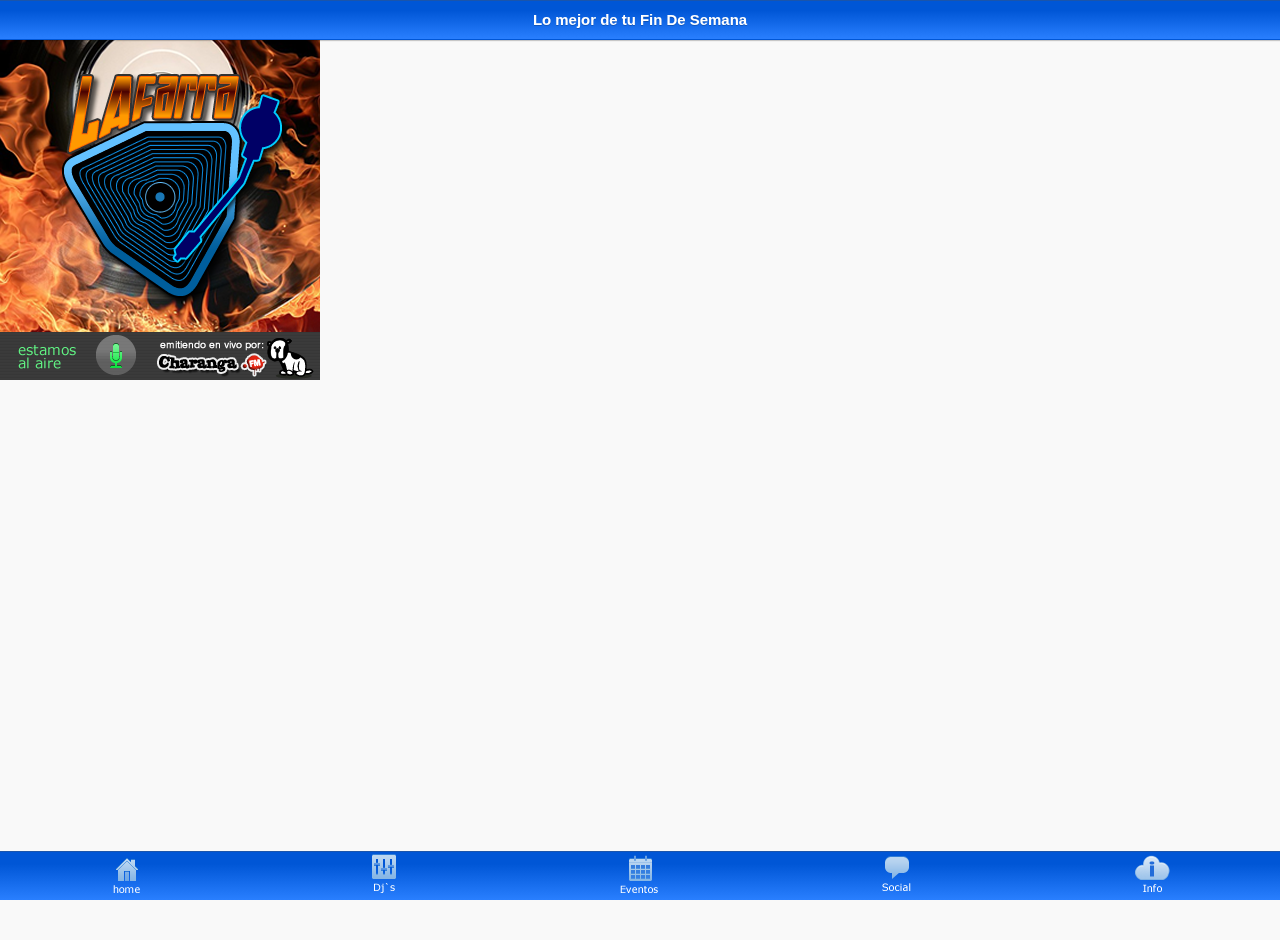
<file: index.html>
<!doctype html>
<html>
<head>
    <meta charset="utf-8">
    <title>LaFarra</title>
    <meta name="description" content="">
    <meta name="author" content="Nube De Ideas (@nubedeideas)">
    <!-- Mobile viewport optimization http://goo.gl/b9SaQ -->
    <meta name="HandheldFriendly" content="True">
    <meta name="MobileOptimized" content="320">
    <meta http-equiv="cleartype" content="on">
    <meta name="viewport" content="width=device-width, initial-scale=1.0, maximum-scale=1.0, user-scalable=0;">
    <meta name="apple-mobile-web-app-capable" content="yes">
    <meta name="apple-mobile-web-app-status-bar-style" content="black">
    <!-- For iPhone 4 with high-resolution Retina display: -->
    <link rel="apple-touch-icon-precomposed" sizes="114x114" href="assets/images/icon@2x.png">
    <link rel="apple-touch-icon-precomposed" sizes="72x72" href="assets/images/icon-72.png">
    <link rel="apple-touch-icon-precomposed" href="assets/images/icon.png">
    <link rel="apple-touch-startup-image" href="assets/images/default.png">
    <!-- Main Stylesheet -->
    <link rel="stylesheet" href="./lungo.js/lungo-1.1.2.min.css">
    <link rel="stylesheet" href="./lungo.js/lungo.theme.default.css">
    <link rel="stylesheet" href="assets/stylesheets/lafarra.css">
</head>

<body class="app">
    <!--
        First, you have to do is create a LungoJS Application instance in the file app.js.
        ...and use a Webkit browser as Chrome or Safari.
    -->
    <section id="farra">
         <header data-title="Lo mejor de tu Fin De Semana"></header>

         <footer class="toolbar">
            <nav>
                <a href="#home" data-target="article" data-title="Lo mejor de Tu Fin De Semana"><img src="assets/images/menu/bt_home.png" /></a>
                <a href="#djs" data-target="article" data-title="Los Djs de La Farra"><img src="assets/images/menu/bt_djs.png" /></a>
                <a href="#eventos" data-target="article" data-title="No te pierdas nuestras Farras"><img src="assets/images/menu/bt_eventos.png" /></a>
                <a href="#social" data-target="article" data-title="Lo mejor de Tu Fin De Semana"><img src="assets/images/menu/bt_social.png" /></a>
                <a href="#info" data-target="article" data-title="Conoce la Farra"><img src="assets/images/menu/bt_info.png" /></a>
            </nav>
        </footer>

        <article id="home" class="scrollable">
            <div class="indent">
                <img src="assets/images/logo-lafarra.png" width="320" height="292" alt="logo" class="logo-home"/>
                <div class="player">
                    <a href="#" id="player" onclick="playerS();"><img src="assets/images/layout/player.png" width="320" height="48" alt="logo"/></a>
                </div>
            </div>
        </article>

        <article id="djs" class="scrollable">
            <div class="indent">
                <div>
                    <a href="#dj1" data-target="article">
                        <img src="assets/images/content/dj1.png" width="320" height="119" border="0" />
                    </a>
                </div>
                <div>
                    <a href="#dj2" data-target="article">
                        <img src="assets/images/content/dj2.png" width="320" height="119" border="0" />
                    </a>
                </div>
                <div>
                    <a href="#dj3" data-target="article">
                        <img src="assets/images/content/dj3.png" width="320" height="119" border="0" />
                    </a>
                </div>

            </div>
        </article>

        <article id="dj1" class="scrollable">
            <div class="indent">
                <div>
                    <img src="assets/images/content/foto_dj1.png" width="310" height="140" alt="fotodj1" />
                </div>
                <div class="txtFarra">
                    Nació en la ciudad de Bucaramanga (Colombia)  Desde sus inicios en la escena Dee Jay (2000) ha logrado escalar posiciones importantes a tal punto que hoy es considerado uno de los mas grandes djs de la música crossover no solo en Colombia sino en toda Latinoamérica.
                </div>
                <div>
                    <img src="assets/images/layout/fd_webs.png" width="310" height="74" alt="fd_webs" />
                </div>
                <div>
                    <a href="#"><img src="assets/images/layout/bt_twitt.png" width="45" height="47" border="0" /></a>
                </div>
                <div>
                    <a href="#"><img src="assets/images/layout/bt_face.png" width="45" height="47" border="0" /></a>
                </div>
            </div>
        </article>
 
        <article id="dj2" class="scrollable">
            <div class="indent">
                <div>
                    <img src="assets/images/content/foto_dj2.png" width="310" height="140" alt="fotodj1" />
                </div>
                <div class="txtFarra">
                    Dj Productor, con mas de 17 años de experiencia en producción, realización de mezclas y remixes latinos. Escuchalo en Colombia los viernes de 6 pm a 4 am y los Sabados de 2 PM a 4 AM en Bogotá por Rumba St 104.7 fm.
                </div>
                <div>
                    <img src="assets/images/layout/fd_webs.png" width="310" height="74" alt="fd_webs" />
                </div>
                <div>
                    <a href="#"><img src="assets/images/layout/bt_twitt.png" width="45" height="47" border="0" /></a>
                </div>
                <div>
                    <a href="#"><img src="assets/images/layout/bt_face.png" width="45" height="47" border="0" /></a>
                </div>
            </div>
        </article>

        <article id="dj3" class="scrollable">
            <div class="indent">
                <div>
                    <img src="assets/images/content/foto_dj3.png" width="310" height="140" alt="fotodj1" />
                </div>
                <div class="txtFarra">
                    Dj - Productor y Locutor, mas de 20 años en la radio demuestran por que es uno de los mejores locutores latinos en España.
                    <br />
                    En Colombia trabajo para: Oxigeno - La Mega y Radioactiva.
                </div>
                <div>
                    <img src="assets/images/layout/fd_webs.png" width="310" height="74" alt="fd_webs" />
                </div>
                <div>
                    <a href="#"><img src="assets/images/layout/bt_twitt.png" width="45" height="47" border="0" /></a>
                </div>
                <div>
                    <a href="#"><img src="assets/images/layout/bt_face.png" width="45" height="47" border="0" /></a>
                </div>
            </div>
        </article>

        <article id="eventos" class="scrollable">
                <img src="assets/images/content/evento1.png" width="320" height="493" alt="evento1" />
        </article>

        <article id="social" class="scrollable">
            <div class="indent">
                <img src="assets/images/logo-social.png" width="320" height="311" alt="logo farra" class="logo-home"/>
                <div class="fondoSocial">
                    <img src="assets/images/layout/fd_social.png" width="315" height="77" alt="social" />
                    <div class="faceb">
                        <a href="#">
                        <img src="assets/images/layout/bt_face.png" name="face" width="45" height="47" border="0" id="face" /></a>
                    </div>
                    <div class="twitt">
                        <a href="#">
                        <img src="assets/images/layout/bt_twitt.png" name="twit" width="45" height="47" border="0" id="twit" /></a>
                    </div>
                </div>
                <div class="txtSocial">
                    Nuestro programa lo siguen djs de todo el mundo y gente comoo tú no te pierdas nada, siguenos en:
                </div>
            </div>
        </article>

        <article id="info" class="scrollable">
            <div class="indent">
                <img src="assets/images/logofarrainfo.png" width="320" height="106" alt="logoinfo" />
                <div class="txtFarra">Creado desde el año 1999 en la emisora Oxigeno Colombia <br />
    (Caracol radio), con los djs Sergio Romero, Fernando Palma y Mauricio Lombana quien en siguio con este formato de programa en Madrid España en la radio Eurocaribe <br />
  101.6 fm en el año 2003 y luego en el año 2007 en Unika radio 93.8 fm,  de ahi se abrio mas el circulo de emisoras que se fueron conectando cada fin de semana, hasta la fecha son mas de 8 estaciones radiales en Europa y 3 en Latinoamerica que siguen disfrutando de lo mejor del
                </div>
                <div>
                    <img src="assets/images/layout/fd_webs.png" width="310" height="74" alt="fd_webs" />
                </div>
            </div>
        </article>
    </section>

    <!-- PhoneGap -->
    <script src="phonegap.js"></script>
    <!-- LungoJS (Production mode) -->
    <script src="lungo.js/lungo-1.1.2.packed.js"></script>
    <script src="lungo.js/Lungo.Sugar.Sound.js"></script>
    <!-- LungoJS - Sandbox App -->
    <script src="app/app.js"></script>
    <script src="app/data.js"></script>
    <script src="app/events.js"></script>
    <script src="app/services.js"></script>
    <script src="app/view.js"></script>
    <script type="text/javascript">
        function playerS(){
            var urlplayer = 'http://server10.20comunicacion.com:8012/stream.mp3';
            //LUNGO.Sugar.Sound.background('http://server10.20comunicacion.com:8012/stream.mp3');
            my_media = new Media(urlplayer, onSuccess, onError);
            my_media.play();
        }
        function onSuccess() {
            console.log("playAudio():Audio Success");
        }

        // onError Callback 
        //
        function onError(error) {
            alert('code: '    + error.code    + '\n' + 
                  'message: ' + error.message + '\n');
        }
    </script>
</body>
</html>
</file>
<file: lungo.js/lungo.theme.default.css>
/**
 * Stylesheet
 *
 * @namespace LUNGO.Theme
 * @class Default
 *
 * @author Javier Jimenez Villar <javi@tapquo.com> || @soyjavi
 */
.app {
  background: #000000;
}
/* @group <header> & <footer> & <article> */
header {
  background: #0056D6 -webkit-gradient(linear, left top, left bottom, color-stop(0.25, #0056D6), color-stop(1, #297FFF));
  border-top: 1px inset #297FFF;
  border-bottom: 1px solid #0056D6;
  box-shadow: 0px 1px 1px rgba(0, 0, 0, 0.2);
}
footer {
  background: #0056D6 -webkit-gradient(linear, left top, left bottom, color-stop(0.25, #0056D6), color-stop(1, #297FFF));
  border-top: 1px inset #297FFF;
}
.title {
  color: #ffffff;
  text-shadow: 0px 1px 0px rgba(0, 0, 0, 0.2);
}
article {
  background-color: #f9f9f9;
}
article .title {
  color: #797979;
  text-shadow: 0px 1px 0px #fff;
}
/* @end */
/* @group <nav> */
nav a {
  color: rgba(255, 255, 255, 0.5);
}
nav a.current, nav a:active {
  color: #297FFF;
}
.toolbar a {
  color: rgba(255, 255, 255, 0.2);
}
.toolbar a.current, .toolbar a:active {
  background: #297FFF;
  box-shadow: inset 0px 0px 8px #297FFF;
  text-shadow: 0px 1px 4px #000;
}
/* @end */
/* @group <aside> */
aside {
  background: #252525;
}
aside a {
  color: #fff;
  text-shadow: 0px 1px 0px #000;
  border-bottom: 1px inset #101010;
  border-top: 1px inset #868686;
}
aside a.current {
  background: #1c1c1c;
  box-shadow: inset 0px 0px 8px #101010;
  border-top: 1px inset #1c1c1c;
}
aside a .icon {
  text-shadow: none;
  color: #7a7a7a;
}
aside .anchor {
  background: #101010;
  color: #7a7a7a;
}
aside  ~ article {
  box-shadow: -1px 0px 4px #000000;
}
/* @end */
/* @group .list */
.list, .list li:not(.toolbar) a {
  color: #2a2a2a;
}
.list li {
  background: #fff;
  border-bottom: 1px inset #e1e1e1;
}
.list li:last-child {
  border-bottom: none;
}
.list li.selectable:active {
  background: #c1de6a;
  color: #5d7b03;
  text-shadow: 0 1px 0 rgba(255, 255, 255, 0.2);
}
.list li.selectable:active small, .list li.selectable:active .onright:not(.bubble) {
  color: #ffffff;
  text-shadow: none;
}
.list li small, .list li .onright:not(.bubble) {
  color: #888;
}
.list .indented ul {
  border: 1px solid #e1e1e1;
}
.list .anchor {
  background: #c1de6a;
  color: #5d7b03;
  text-shadow: 0 1px 0 rgba(255, 255, 255, 0.2);
  border: none;
}
.list .tip {
  color: #7a7a7a;
}
.list .tip.darker {
  background-color: #2c2c2d;
  color: #fff;
  text-shadow: 0px 1px 0px #000;
}
.list .tip.darker a {
  color: #fff !important;
}
.list .tip.dark {
  background-color: #f4f4f4;
  box-shadow: inset 0px 1px 0px #fff;
  text-shadow: 0px 1px 0px #fff;
}
.list .toolbar {
  border-bottom-color: rgba(0, 0, 0, 0.2);
}
.list .toolbar .toolbar a {
  box-shadow: 1px 0px 0px #d9d9d9;
}
.list .toolbar .toolbar a:last-child {
  box-shadow: none;
}
.list .toolbar .toolbar a.current {
  background: transparent;
  color: #333;
  text-shadow: none !important;
}
/* @end */
/* @group widgets */
.contain {
  background: #000;
  color: #fff;
  text-shadow: 0px 1px 0px rgba(0, 0, 0, 0.2);
}
.contain{text-align:left;font-size:1.2em;
}
.contain img{margin:10px auto 10px;}
.contain h1{margin:2px auto 2px;font-size:2.2em;font-weight:bold;}
.contain .button.big{margin-top:16px;}
.contain .copyright{position:fixed;width:100%;bottom:8px;left:0px;font-size:0.8em;font-style:normal;}



.splash {
  background: orange;
  color: #fff;
  text-shadow: 0px 1px 0px rgba(0, 0, 0, 0.2);
}
/* @group .button */
a.button {
  box-shadow: inset 0 1px 0 rgba(0, 0, 0, 0.3), inset 0 2px 0px rgba(255, 255, 255, 0.2), inset 1px 0 0 rgba(0, 0, 0, 0.2), inset -1px 0 0 rgba(0, 0, 0, 0.2), inset 0 -1px 0 rgba(0, 0, 0, 0.2), 0 1px 1px rgba(0, 0, 0, 0.1);
}
a.button:active {
  box-shadow: inset 0 0 8px rgba(0, 0, 0, 0.4);
}
/* @end */
/* @group <inputs> */
input, textarea, select {
  border: 1px solid #e1e1e1;
  color: #858585;
  font-family: 'Roboto', Helvetica, Arial, sans-serif;
}
input:focus, textarea:focus, select:focus {
  border-color: #91bd09;
  color: #91bd09;
}
label {
  color: #91bd09;
  text-transform: uppercase;
  font-weight: bold;
}
.select:after {
  background: #858585;
  color: white;
}
input[type="checkbox"] + span, input[type="radio"] + span {
  color: #fff;
  background: #a0a0a0;
}
input[type="checkbox"] + span::before, input[type="radio"] + span::before {
  background: #c1c1c1;
}
input[type="checkbox"]:checked + span, input[type="radio"]:checked + span {
  background: #758e29;
}
/* @end */
.bubble {
  color: #fff;
  -webkit-border-radius: 2px;
  border-radius: 2px;
  -webkit-background-clip: padding-box;
  background-clip: padding-box;
  text-shadow: none;
  font-weight: bold !important;
}
header .bubble.count {
  background: #2c2c2d;
}
.bubble.count {
  background: #91bd09;
}
/* @end */
</file>
<file: assets/stylesheets/lafarra.css>
.fondo-home {	
	position:absolute;
	width:320px;
	height:353px;
	z-index:1;
	background-image: url(../images/layout/fondo-home.png);
	margin-top: 0;
	margin-left: 0;
}

.logo-home {	
	position:absolute;
	margin-top: 0px;
	margin-left: 0px;
}

#fondo-djs {	
	background-image: url(../images/superfondo.png);
	margin-left: 0px;
	margin-top: 0px;
	margin-right: 0px;
	margin-bottom: 0px;
	background-repeat: no-repeat;
}

#logo {
	position:absolute;
	width:242px;
	height:239px;
	z-index:5;
	left: 46px;
	top: 248px;
	font-family: Arial, Helvetica, sans-serif;
}
.player {
	position:absolute;
	z-index:6;
	margin-left: 0px;
	margin-top: 292px;
}
.fondoSocial {
	position:absolute;
	width:312px;
	height:79px;
	z-index:7;
	left: 6px;
	top: 290px;
	font-family: Arial, Helvetica, sans-serif;
}
.twitt {
	position:absolute;
	width:47px;
	height:53px;
	z-index:1;
	left: 83px;
	top: 10px;
	font-family: Arial, Helvetica, sans-serif;
}
.faceb{
	position:absolute;
	width:52px;
	height:52px;
	z-index:2;
	left: 150px;
	top: 11px;
	font-family: Arial, Helvetica, sans-serif;
}
#apDivx {
	position:absolute;
	width:233px;
	height:238px;
	z-index:5;
	left: 44px;
	top: 103px;
}
.txtSocial {
	position:absolute;
	width:239px;
	height:50px;
	z-index:6;
	left: 42px;
	top: 360px;
	font-family: Verdana, Geneva, sans-serif;
	color: #fff;
}


.txtFarra {
	font-family: Verdana, Geneva, sans-serif;
	color: #fff;
}
</file>
<file: lungo.js/lungo-1.1.2.min.css>
/**
 *
 *    /$$
 *   | $$
 *   | $$       /$$   /$$ /$$$$$$$   /$$$$$$   /$$$$$$
 *   | $$      | $$  | $$| $$__  $$ /$$__  $$ /$$__  $$
 *   | $$      | $$  | $$| $$  \ $$| $$  \ $$| $$  \ $$
 *   | $$      | $$  | $$| $$  | $$| $$  | $$| $$  | $$
 *   | $$$$$$$$|  $$$$$$/| $$  | $$|  $$$$$$$|  $$$$$$/
 *   |________/ \______/ |__/  |__/ \____  $$ \______/
 *                                  /$$  \ $$
 *                                 |  $$$$$$/
 *                                  \______/
 *
 * @copyright 2011 TapQuo Inc (c)
 * @license   http://www.github.com/tapquo/lungo/blob/master/LICENSE.txt
 * @version   1.1.2
 * @link      https://github.com/TapQuo/Lungo.js
 *
 * @author   Javier Jimenez Villar <javi@tapquo.com> || @soyjavi
 * @author   Guillermo Pascual <pasku@tapquo.com> || @pasku1
 */

a,abbr,address,article,aside,audio,b,blockquote,body,caption,cite,code,dd,del,dfn,dialog,div,dl,dt,em,fieldset,figure,footer,form,h1,h2,h3,h4,h5,h6,header,hgroup,hr,html,i,iframe,img,ins,kbd,label,legend,li,mark,menu,nav,object,ol,p,pre,q,samp,section,small,span,strong,sub,sup,table,tbody,td,tfoot,th,thead,time,tr,ul,var,video{border:0;margin:0;outline:0;padding:0;font-size:100%;}
a{color:#fff;text-decoration:none;-webkit-tap-highlight-color:rgba(0, 0, 0, 0);}
a:hover{opacity:1;}
html{height:100%;font-size:100%;-webkit-text-size-adjust:100%;-ms-text-size-adjust:100%;}
body{margin:0;padding:0;width:100%;height:100%;min-height:100%;overflow:hidden;font-family:Helvetica,Arial,sans-serif;font-size:13px;line-height:1.231;-webkit-touch-callout:none;display:-webkit-box;-webkit-box-orient:vertical;-webkit-box-align:stretch;}
b,strong{font-weight:bold;}
img{border:0;-ms-interpolation-mode:bicubic;vertical-align:middle;font-size:0;}
table{border-collapse:collapse;border-spacing:0;}
th,td,caption{vertical-align:top;font-weight:normal;text-align:left;}
*{margin:0;padding:0;-webkit-user-select:none;-webkit-tap-highlight-color:rgba(255, 255, 255, 0);}
section{position:absolute;left:0px;top:0px;width:100%;height:100%;-webkit-transform:translate3d(100%, 0, 0);transform:translate3d(100%, 0, 0);-webkit-backface-visibility:hidden;-webkit-transition:-webkit-transform 250ms cubic-bezier(0.39, 0.575, 0.565, 1);}section:first-child,section.show{-webkit-transform:translate3d(0%, 0, 0);transform:translate3d(0%, 0, 0);}
section.hide{-webkit-transform:translate3d(-100%, 0, 0);transform:translate3d(-100%, 0, 0);}
header,footer{position:absolute;left:0px;width:100%;height:38px;display:block;z-index:2;line-height:38px;}
header{top:0px;}
footer{bottom:0px;}
header .title,footer .title{margin:0 8px;float:left;z-index:-1;font-size:1.15em;font-weight:bold;}
header .title{position:absolute;left:0px;right:0px;text-align:center;display:inline-block;}
section header a.button,section footer a.button{margin:3px 3px auto 4px;}
section header a.button.icon,section footer a.button.icon{width:17px;}
nav{height:inherit;text-align:center;}nav a{padding:0 6px;z-index:1000;float:left;}nav a .icon{font-size:2.1em;line-height:38px;display:inline-block;}
nav a abbr,nav a .description{position:relative;bottom:5px;margin-left:2px;display:none;font-size:1.0em;}
nav a.current abbr{display:inline;}
nav .bubble{position:relative;top:-16px;left:-10px;margin-right:-20px;}
.toolbar{height:48px;display:block;}.toolbar nav{display:block;}
.toolbar a{padding:0;}
.toolbar .icon{display:block;font-size:2.5em;line-height:48px;}
.toolbar .bubble{top:-54px;left:6px;padding:1px 4px;}
aside{position:absolute;top:0px;bottom:0px;height:auto;width:256px;opacity:0;z-index:0;}
aside.show{opacity:1;}
header~aside{padding-top:40px;}
footer~aside{padding-bottom:40px;}
aside~article{-webkit-transform:translate3d(0px, 0, 0);transform:translate3d(0px, 0, 0);-webkit-transition:-webkit-transform 250ms cubic-bezier(0.39, 0.575, 0.565, 1);}
aside a{display:block;width:244px;height:40px;padding:0 6px;font-size:1.1em;font-weight:bold;line-height:40px;}
aside .icon{width:28px;height:28px;float:left;margin:8px 6px 0 0;font-size:1.9em;line-height:1.0em;text-align:center;}
aside .anchor{font-weight:bold;padding:3px 10px 4px;}
aside .bubble{float:right;margin:12px 4px 0 0;}
@media handheld, only screen and (min-width: 768px){[data-target="aside"]{display:none !important;} aside{opacity:1;} aside~article{width:auto !important;left:256px;right:0px !important;}}article{position:absolute;width:inherit;height:inherit;top:0px;bottom:0px;display:block;z-index:0;opacity:0;}
header~article{top:40px;}
footer~article{bottom:40px;}
article.current{z-index:1;opacity:1;}
article.aside{-webkit-transform:translate3d(256px, 0, 0);transform:translate3d(256px, 0, 0);}
@media handheld, only screen and (min-width: 768px){article.aside{-webkit-transform:translate3d(0px, 0, 0);transform:translate3d(0px, 0, 0);}}article .title{font-size:1.1em;margin:0px 0 4px;}
article .title .icon{margin-right:4px;}
article .text{margin:4px 0 8px;display:block;font-size:0.9em;font-weight:normal;line-height:1.4em;}
.list{width:inherit;font-size:1.15em;}.list a{display:block;}
.list li:not(.toolbar){padding:8px 6px 8px 8px;list-style-type:none;}.list li:not(.toolbar) .icon,.list li:not(.toolbar) img{float:left;width:32px;height:32px;margin-right:6px;font-size:36px;font-weight:normal;}
.list .icon,.list img{display:inline-block;}
.list small{display:block;overflow:hidden;white-space:nowrap;text-overflow:ellipsis;font-size:0.85em;}
.list li.anchor{font-size:0.85em;padding:4px 4px 3px;}.list li.anchor .icon{width:14px !important;height:14px !important;margin-right:2px !important;font-size:1.6em !important;line-height:14px !important;}
.list li.anchor .bubble{display:none;}
.list .tip{font-size:0.85em;font-weight:bold;}
.list .search input{width:88%;}
.list .search a{float:right;height:30px;margin:0px;padding:0px;}.list .search a icon{height:12px;width:30px;margin:0px;font-size:1.2em;font-weight:normal;}
.list .onright{font-size:0.75em;line-height:16px;}
.list .onright .icon,.list small .icon{font-size:1.4em !important;line-height:16px;height:14px !important;width:14px !important;margin-right:0px !important;}
.scrollable{position:absolute;display:block;width:100%;height:100%;}
.scroll{overflow:scroll;-webkit-overflow-scrolling:touch;}
.onleft{float:left;}
.onright{float:right;}
.indented{width:auto;height:auto;padding:0px 0px 0px;}
.indented ul{margin-bottom:10px;height:auto;width:inherit;}
.rounded ul{-webkit-border-radius:4px;border-radius:4px;-webkit-background-clip:padding-box;background-clip:padding-box;}
.rounded li:first-child{-webkit-border-radius:4px 4px 0px 0px;border-radius:4px 4px 0px 0px;-webkit-background-clip:padding-box;background-clip:padding-box;}
.rounded li:last-child{-webkit-border-radius:0px 0px 4px 4px;border-radius:0px 0px 4px 4px;-webkit-background-clip:padding-box;background-clip:padding-box;}
.margin-top-4{margin-top:4px;}
.hidden{display:none;}
.semi-opacity{opacity:0.5;}
.size32{font-size:32px;height:32px;width:32px;line-height:32px;}
.mini{font-size:20px !important;height:16px !important;width:16px !important;line-height:16px !important;}
.framed{border:2px solid #fff;}
.round{-webkit-border-radius:4px;border-radius:4px;-webkit-background-clip:padding-box;background-clip:padding-box;}
.bubble{padding:2px 4px 1px;-webkit-border-radius:1px;border-radius:1px;-webkit-background-clip:padding-box;background-clip:padding-box;font-size:0.8em;font-weight:bold;line-height:1.0em;}
.splash{text-align:center;font-size:1.2em;}
.splash img{max-width:206px;margin:92px auto 32px;}
.splash h1{margin:92px auto 16px;font-size:2.2em;font-weight:bold;}
.splash .button.big{margin-top:16px;}
.splash .copyright{position:fixed;width:100%;bottom:8px;left:0px;font-size:0.8em;font-style:normal;}
a.button{display:inline-block;height:31px;padding:0 9px 0 8px;color:#fff !important;outline:none;background:#5a5a5a;-webkit-user-select:none;user-select:none;font-weight:bold;line-height:32px;text-align:center;text-decoration:none;}a.button:active{background:#4b4b4b;}
a.button:disabled,a.button.disabled{background:rgba(255, 255, 255, 0.2);color:#999 !important;}
a.button .icon{float:left;width:17px;height:30px;font-size:1.5em;line-height:31px;}
a.button.big{position:relative;height:30px;width:100%;margin-bottom:4px;padding:6px 0;font-size:16px;line-height:31px;}a.button.big .icon{width:20px;height:28px;line-height:32px;margin-left:0.6em;margin-right:-48px;}
.form,form{width:inherit !important;}
label{font-size:0.8em;line-height:27px;}
input:not([type=checkbox]),textarea,select{display:inline-block;padding:5px;width:95%;margin-bottom:2px;outline:none;-webkit-appearance:none;border-radius:0px;font-size:15px;line-height:15px;font-weight:bold;-webkit-user-select:text;}
input[type=search]{width:86%;}input[type=search] +.button{float:right;padding:0px;width:32px;height:30px;}input[type=search] +.button .icon{font-size:22px !important;line-height:30px;}
select{width:100%;}
label.select{position:relative;display:inline-block;width:100%;padding-top:2px;}
.select:after{text-align:center;position:absolute;top:0;right:0;bottom:0;height:29px;width:29px;content:"▼";pointer-events:none;line-height:32px;margin-top:2px;}
.no-pointer-events .select:after{content:none;}
input[type="checkbox"],input[type="radio"]{width:82px;height:27px;z-index:2;}
input[type="checkbox"]+span::after,input[type="radio"]+span::after{content:"OFF";}
input[type="checkbox"]:checked+span::after,input[type="radio"]:checked+span::after{content:"ON";}
input[type="checkbox"]+span,input[type="radio"]+span,input[type="checkbox"]+span::before,input[type="radio"]+span::before,input[type="checkbox"]+span::after,input[type="radio"]+span::after{display:inline-block;}
input[type="checkbox"]+span::before,input[type="radio"]+span::before,input[type="checkbox"]+span::after,input[type="radio"]+span::after,input[type="checkbox"]:checked+span::before,input[type="radio"]:checked+span::before,input[type="checkbox"]:checked+span::after,input[type="radio"]:checked+span::after{top:0;}
input[type="checkbox"]+span::after,input[type="radio"]+span::after,input[type="checkbox"]:checked+span::before,input[type="radio"]:checked+span::before{right:0;}
input[type="checkbox"]+span::before,input[type="radio"]+span::before,input[type="checkbox"]:checked+span::after,input[type="radio"]:checked+span::after{left:0;}
input[type="checkbox"],input[type="radio"],input[type="checkbox"]+span::before,input[type="radio"]+span::before,input[type="checkbox"]+span::after,input[type="radio"]+span::after{position:absolute;}
input[type="checkbox"],input[type="radio"]{-webkit-opacity:0;opacity:0;}
input[type="checkbox"]+span,input[type="radio"]+span{width:82px;height:27px;position:relative;font-size:11px;line-height:29px;font-weight:bold;text-transform:uppercase;text-indent:-9999px;}
input[type="checkbox"]+span::before,input[type="radio"]+span::before{content:"";width:41px;height:27px;}
input[type="checkbox"]+span::after,input[type="radio"]+span::after{text-indent:0;width:41px;height:27px;text-align:center;box-shadow:0px 1px 0px #fff, 0px 2px 0px #d2d2d2;}
input[type="checkbox"]:checked+span::before,input[type="radio"]:checked+span::before{left:auto;}
input[type="checkbox"]:checked+span::after,input[type="radio"]:checked+span::after{height:27px;}
@media screen and (-webkit-min-device-pixel-ratio:0){.custom-select select{padding-right:30px;}}
a.grey,.grey{background-color:#cccccc;}
a.grey:active{background-color:#b5b5b5;}
a.black,.grey{background-color:#000000;}
a.black:active{background-color:#000000;}
a.red,.red{background-color:#e33100;}
a.red:active{background-color:#c5280f;}
a.lightgreen,.lightgreen{background-color:#91bd09;}
a.lightgreen:active{background-color:#7ea41a;}
a.green,.green{background-color:#009600;}
a.green:active{background-color:#00770e;}
a.blue,.blue{background-color:#237fd7;}
a.blue:active{background-color:#1a69b6;}
a.arcticblue,.arcticblue{background-color:#2daebf;}
a.arcticblue:active{background-color:#238e9e;}
a.orange,.orange{background-color:#ff5c00;}
a.orange:active{background-color:#da4e15;}
a.purple,.purple{background-color:#7b658d;}
a.purple:active{background-color:#574765;}
a.magenta,.magenta{background-color:#a9014b;}
a.magenta:active{background-color:#831239;}
a.pink,.pink{background-color:#ff007f;}
a.pink:active{background-color:#de2870;}
a.yellow,.yellow{background-color:#ffb515;}
a.yellow:active{background-color:#dfa020;}
a.twitter,.twitter:not(span){background-color:#35cdff;}
a.twitter:active{background-color:#2bafda;}
a.facebook,.facebook:not(span){background-color:#3b5998;}
a.facebook:active{background-color:#2c4579;}
li.grey{box-shadow:inset 3px 0px 0px #cccccc;}
li.black{box-shadow:inset 3px 0px 0px #000000;}
li.red{box-shadow:inset 3px 0px 0px #e33100;}
li.lightgreen{box-shadow:inset 3px 0px 0px #91bd09;}
li.green{box-shadow:inset 3px 0px 0px #009600;}
li.blue{box-shadow:inset 3px 0px 0px #237fd7;}
li.arcticblue{box-shadow:inset 3px 0px 0px #2daebf;}
li.orange{box-shadow:inset 3px 0px 0px #ff5c00;}
li.purple{box-shadow:inset 3px 0px 0px #7b658d;}
li.magenta{box-shadow:inset 3px 0px 0px #a9014b;}
li.pink{box-shadow:inset 3px 0px 0px #ff007f;}
li.yellow{box-shadow:inset 3px 0px 0px #ffb515;}
li.twitter{box-shadow:inset 3px 0px 0px #35cdff;}
li.facebook{box-shadow:inset 3px 0px 0px #3b5998;}
@font-face{font-family:'icon';src:url([data-uri]) format('truetype');font-weight:normal;font-style:normal;}.icon{color:inherit;font-weight:normal !important;line-height:normal;font-family:'icon';}
.icon.map:before{content:'0';}
.icon.clock:before{content:'1';}
.icon.calendar:before{content:'2';}
.icon.message:before{content:'3';}
.icon.chat:before{content:'4';}
.icon.user:before{content:'5';}
.icon.group:before{content:'6';}
.icon.loading:before{content:'7';}
.icon.refresh:before{content:'8';}
.icon.search:before{content:'9';}
.icon.pushpin:before{content:'A';}
.icon.star:before{content:'B';}
.icon.heart:before{content:'C';}
.icon.warning:before{content:'D';}
.icon.add:before{content:'E';}
.icon.remove:before{content:'F';}
.icon.question:before{content:'G';}
.icon.info:before{content:'H';}
.icon.check:before{content:'I';}
.icon.substract:before{content:'J';}
.icon.close:before{content:'K';}
.icon.plus:before{content:'L';}
.icon.up:before{content:'M';}
.icon.down:before{content:'N';}
.icon.left:before{content:'O';}
.icon.right:before{content:'P';}
.icon.home:before{content:'Q';}
.icon.pencil:before{content:'R';}
.icon.edit:before{content:'S';}
.icon.picture:before{content:'T';}
.icon.camera:before{content:'U';}
.icon.music:before{content:'V';}
.icon.wifi:before{content:'W';}
.icon.file:before{content:'X';}
.icon.files:before{content:'Y';}
.icon.folder:before{content:'Z';}
.icon.key:before{content:'a';}
.icon.settings:before{content:'b';}
.icon.chart:before{content:'c';}
.icon.trash:before{content:'d';}
.icon.target:before{content:'e';}
.icon.items:before{content:'f';}
.icon.download:before{content:'g';}
.icon.upload:before{content:'h';}
.icon.basket:before{content:'i';}
.icon.phone:before{content:'j';}
.icon.mail:before{content:'k';}
.icon.tag:before{content:'l';}
</file>
